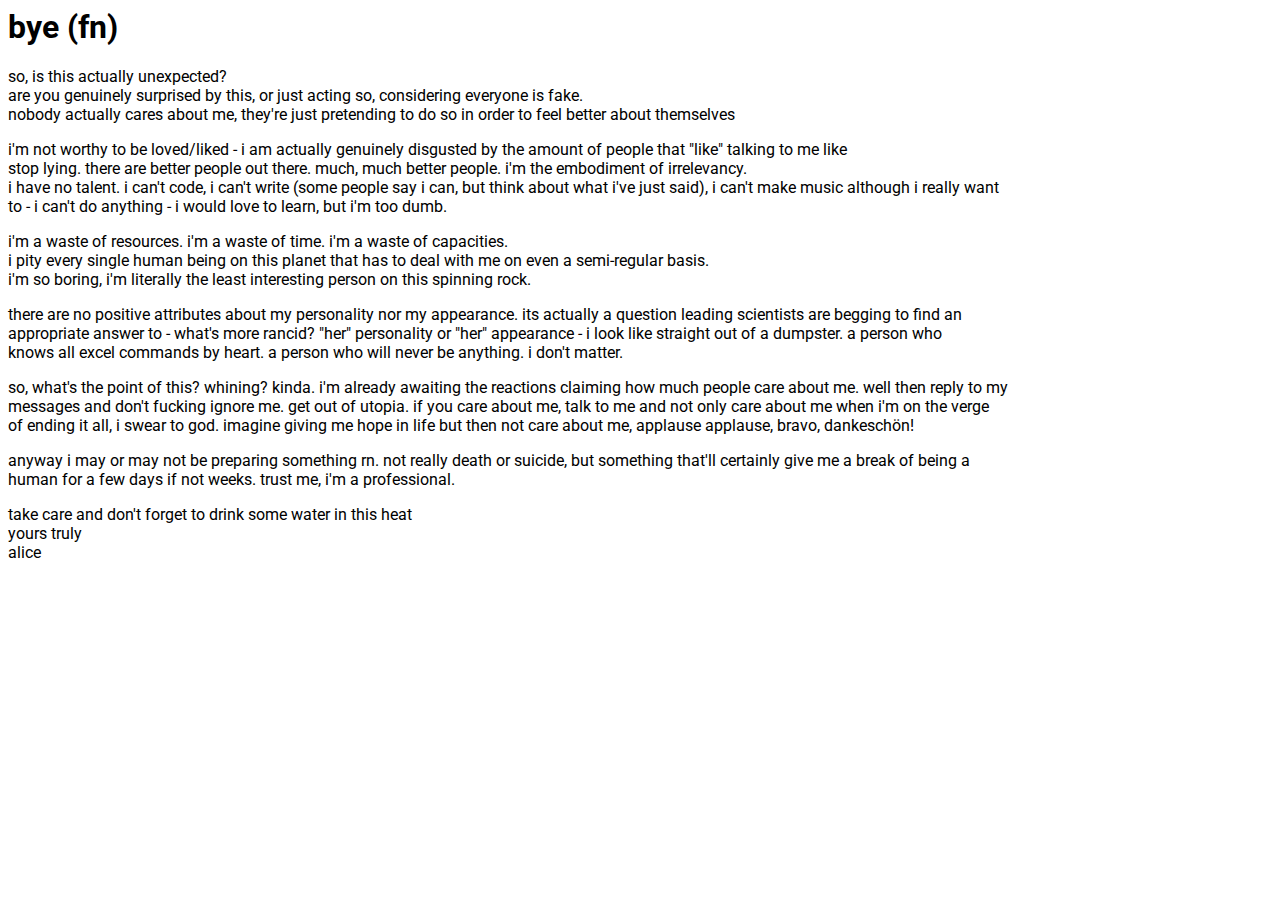
<file: bye/index.html>
<html><head><title>words of a loser</title>
    <meta http-equiv="Content-Type" content="text/html; charset="UTF-8">
    <link rel="preconnect" href="https://fonts.googleapis.com">
    <link rel="preconnect" href="https://fonts.gstatic.com" crossorigin>
    <link href="https://fonts.googleapis.com/css2?family=Roboto&display=swap" rel="stylesheet">
    <style>
        body {
            font-family: 'Roboto', sans-serif;
        }
    </style>
    </head>
    <body>
    <div style="page-break-before:always; page-break-after:always"><h1>bye (fn)</h1><div><p>so, is this actually unexpected?<br/>are you genuinely surprised by this, or just acting so, considering everyone is fake.<br/>nobody actually cares about me, they're just pretending to do so in order to feel better about themselves<br/></p>
    <p>i'm not worthy to be loved/liked - i am actually genuinely disgusted by the amount of people that &quot;like&quot; talking to me like<br/>stop lying. there are better people out there. much, much better people. i'm the embodiment of irrelevancy.<br/>i have no talent. i can't code, i can't write (some people say i can, but think about what i've just said), i can't make music although i really want<br/>to - i can't do anything - i would love to learn, but i'm too dumb.<br/></p>
    <p>i'm a waste of resources. i'm a waste of time. i'm a waste of capacities.<br/>i pity every single human being on this planet that has to deal with me on even a semi-regular basis. <br/>i'm so boring, i'm literally the least interesting person on this spinning rock.<br/></p>
    <p>there are no positive attributes about my personality nor my appearance. its actually a question leading scientists are begging to find an<br/>appropriate answer to - what's more rancid? &quot;her&quot; personality or &quot;her&quot; appearance - i look like straight out of a dumpster. a person who<br/>knows all excel commands by heart. a person who will never be anything. i don't matter.<br/></p>
    <p>so, what's the point of this? whining? kinda. i'm already awaiting the reactions claiming how much people care about me. well then reply to my<br/>messages and don't fucking ignore me. get out of utopia. if you care about me, talk to me and not only care about me when i'm on the verge<br/>of ending it all, i swear to god. imagine giving me hope in life but then not care about me, applause applause, bravo, dankesch&#246;n!<br/></p>
    <p>anyway i may or may not be preparing something rn. not really death or suicide, but something that'll certainly give me a break of being a<br/>human for a few days if not weeks. trust me, i'm a professional.<br/></p>
    <p>take care and don't forget to drink some water in this heat<br/>yours truly<br/>alice<br/></p>
    
    </div></div>
    </body></html>
</file>
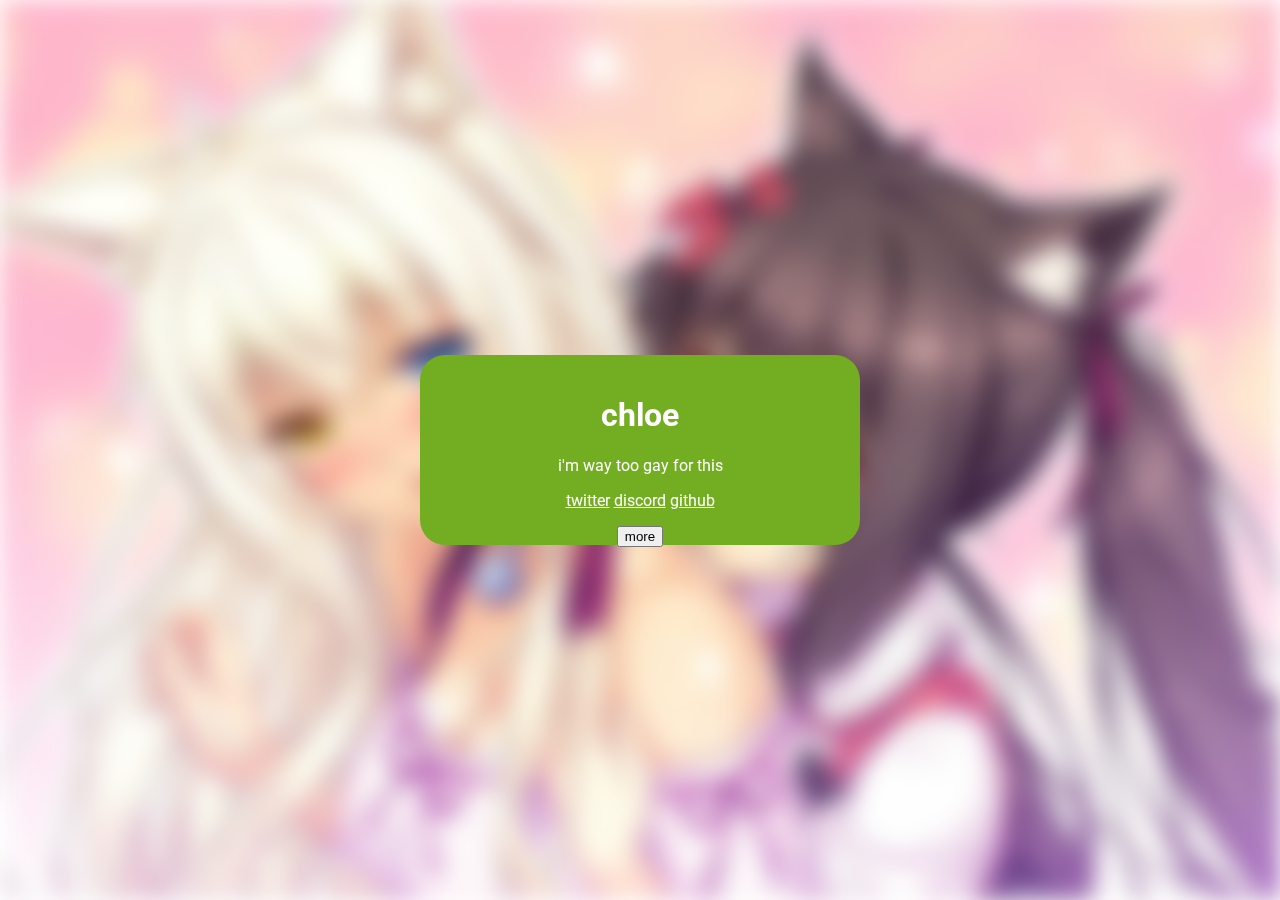
<file: oldbadwebsite/index.html>
<html>
    <head>
        <meta charset="UTF-8">
        <meta name="viewport" content="width=device-width, initial-scale=1.0">
        <meta property="og:title" content="axialcatwalk">
        <meta property="og:description" content="a newer placeholder?">
        <meta name="theme-color" content="#00cae7">
        <link rel="preconnect" href="https://fonts.gstatic.com">
        <link href="https://fonts.googleapis.com/css2?family=Roboto&display=swap" rel="stylesheet">
        <link rel="stylesheet" href="style.css">
    </head>
    
    <script>
    let card
    window.onload = function() {
    card = document.getElementById("flip-card-inner")
    }
    

    function flip() {
    card.style.transform = "rotateY(180deg)"  
    }

    function unflip() {
    card.style.transform = "rotateY(0deg)"
    }
    </script>

    <body scroll="no" style="overflow: hidden">
        <img src="images/lesbians.jpg" width="100%" height="100%" class="background">

    <div class="flip-card">
    <div id="flip-card-inner">
    <div id="flip-card-front">
        <h1>chloe</h1>
        i'm way too gay for this
    <p>
        <a href="https://twitter.com/chlowoee">twitter</a>
        <a href="http://discord.axialcatwalk.net">discord</a>
        <a href="https://github.com/timnook">github</a>
    <p>
    <button onclick="flip()"> more</button>
    </div>
    <div class="flip-card-back">
    hi, i'm chloe, i'm 15 years old and gay
    </div>
    </body>
</html>
</file>
<file: oldbadwebsite/style.css>
a {
    color: white;
}

img.background {
   filter: blur(12px);
   position: absolute;
   left: 0;
   top: 0;
   bottom: 0;
   right: 0;
   overflow: auto;
   z-index: -1;
   object-fit: cover;
}

body {
    font-family: 'Roboto', sans-serif;
    text-align: center;
    color: white;
}

.flip-card {
    margin: 0;
    position: absolute;
    top: 50%;
    left: 50%;
    -ms-transform: translate(-50%, -50%);
    transform: translate(-50%, -50%);
    border-radius: 25px;
    background: #73AD21;
    padding: 20px;
    width: 400px;
    height: 150px; 
    }

#flip-card-inner {
    position: relative;
    width: 100%;
    height: 100%;
    text-align: center;
    transition: transform 0.8s;
    transform-style: preserve-3d;
  }

  .flip-card-front, .flip-card-back {
    position: absolute;
    width: 100%;
    height: 100%;
    -webkit-backface-visibility: hidden; /* Safari */
    backface-visibility: hidden;
  }

  .flip-card-front {
    background-color: #bbb;
    color: black;
  }

  .flip-card-back {
    background-color: dodgerblue;
    color: white;
    transform: rotateY(180deg);
  }
</file>
